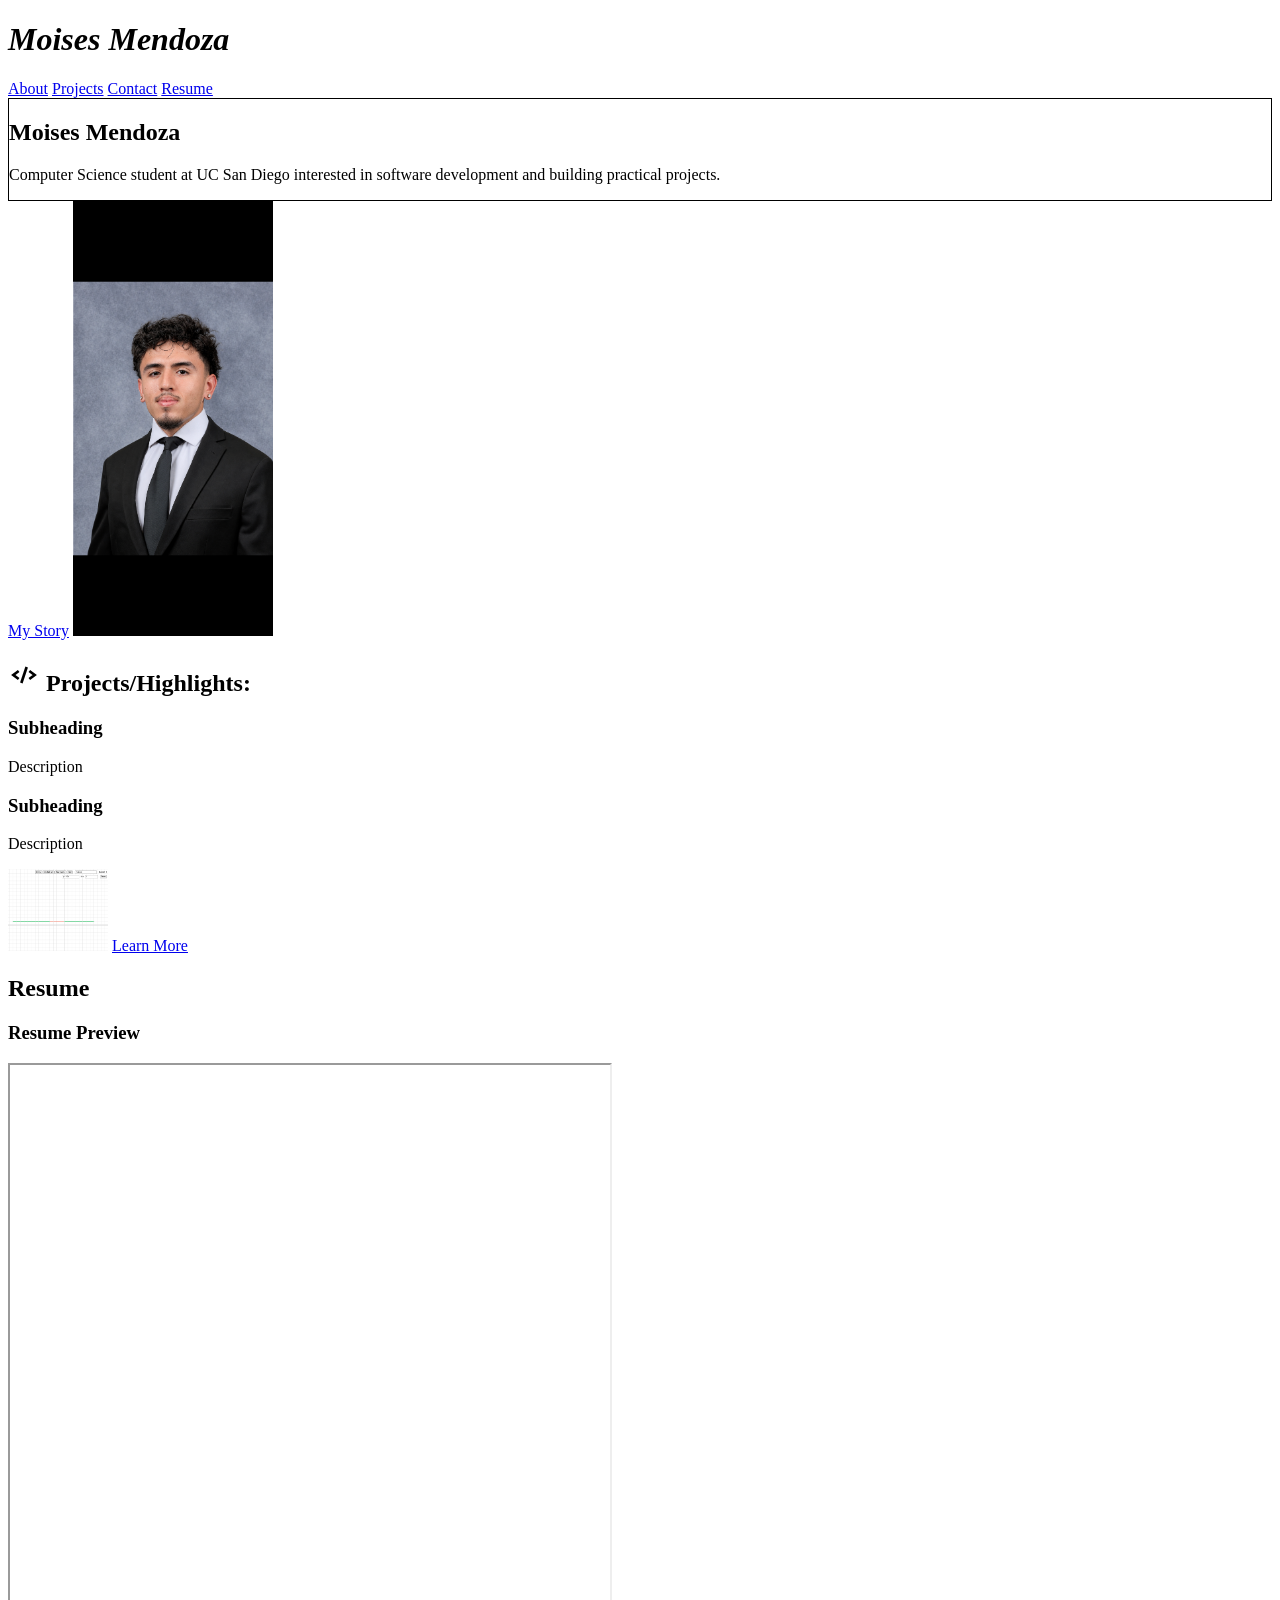
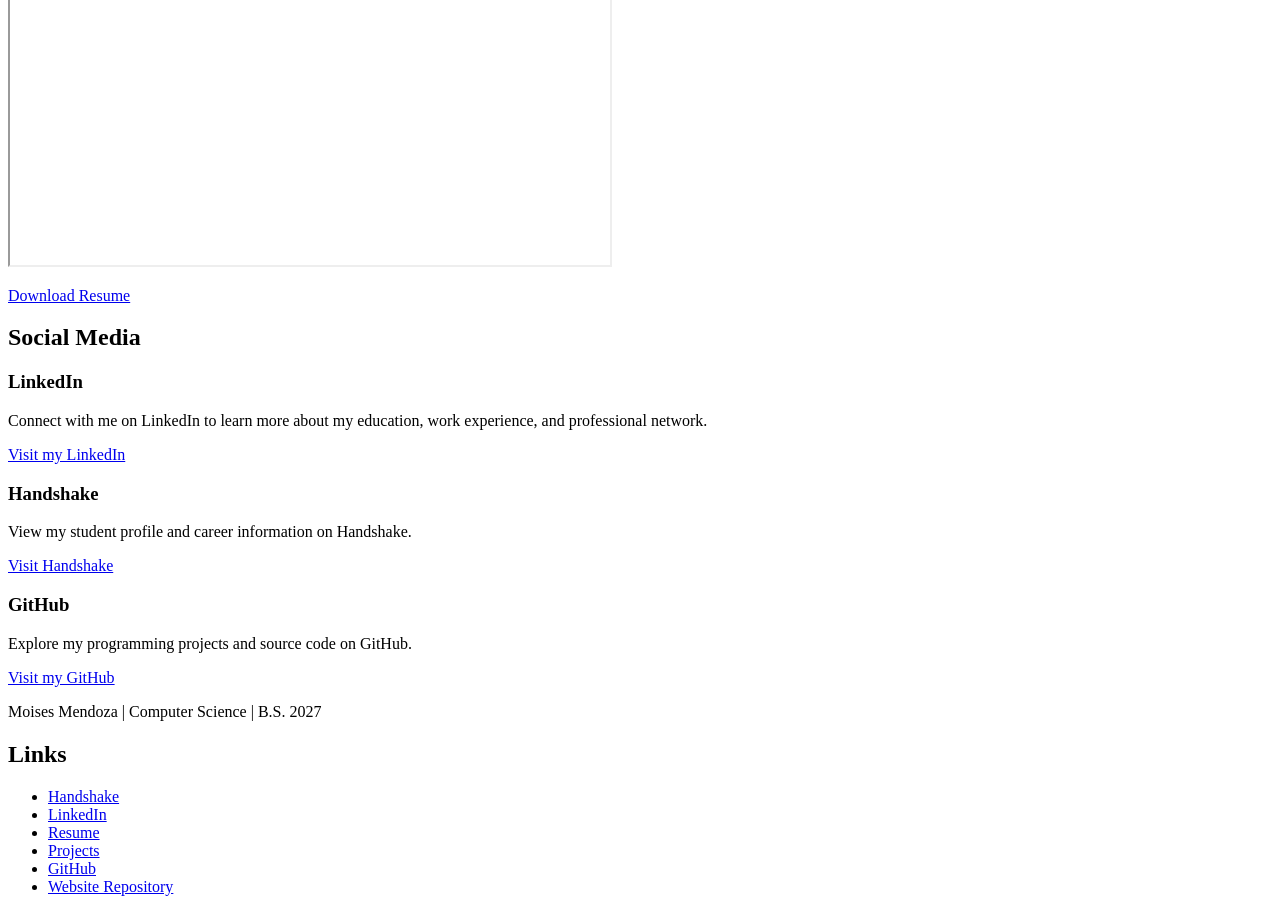
<file: index.html>
<!DOCTYPE html>
<html lang="en">
<head>
    <meta charset="UTF-8">
    <meta name="viewport" content="width=device-width, initial-scale=1.0">
    <link rel="stylesheet" href="css/styles.css">
    <title>Moises Mendoza | Portfolio</title>
    <style>
    project-border {
        display: block;
        border: 1px solid black;
    }
    </style>
</head>
<body>
    <header>
        <h1><em>Moises Mendoza</em></h1>
        <nav>
            <a href="about.html">About</a>
            <a href="projects.html">Projects</a>
            <a href="contact.html">Contact</a>
            <a href="resume.html">Resume</a>
        </nav>
    </header>

    <main>
        <section id="about">
            <project-border>
                <h2>Moises Mendoza</h2>
                <p>
                Computer Science student at UC San Diego interested in
                software development and building practical projects.
                </p>
            </project-border>
            <a href="about.html"> My Story</a>
            <img src="images/ProfilePhoto.PNG"
                alt="Portrait of Moises Mendoza"
                width="200">

        </section>

        <section id="projects">

            <h2>                
                <svg
                    width="32"
                    height="32"
                    viewBox="0 0 24 24"
                    role="img"
                    aria-labelledby="code-icon-title">
                    
                    <title id="code-icon-title">Code icon</title>

                    <polyline
                        points="8 9 4 12 8 15"
                        fill="none"
                        stroke="currentColor"
                        stroke-width="2">
                    </polyline>

                    <polyline
                        points="16 9 20 12 16 15"
                        fill="none"
                        stroke="currentColor"
                        stroke-width="2">
                    </polyline>

                    <line
                        x1="14"
                        y1="6"
                        x2="10"
                        y2="18"
                        stroke="currentColor"
                        stroke-width="2">
                    </line>
                </svg>
                Projects/Highlights:
            </h2>
                <h3>Subheading </h3>
                <p>Description</p>
                <h3>Subheading </h3>
                <p>Description</p>
            <img src="images/projectpreview.png" alt="Preview of one of my projects" width="100">
            <a href="projects.html">Learn More</a>
        </section>
        <section id="resume">

            <h2>Resume</h2>

            <article>
                <h3>Resume Preview</h3>

                <iframe
                    src="resume/Resume.pdf"
                    width="600"
                    height="800"
                    title="Resume Preview">
                </iframe>

                <p>
                    <a href="resume/Resume.pdf" download>
                        Download Resume
                    </a>
                </p>

            </article>

        </section>


        <section>
            <h2>Social Media</h2>

            <article>
                <h3>LinkedIn</h3>

                <p>
                    Connect with me on LinkedIn to learn more about my education,
                    work experience, and professional network.
                </p>

                <a
                    href="https://www.linkedin.com/in/moises-mendoza-27344a333/"
                    target="_blank"
                    rel="noopener">
                    Visit my LinkedIn
                </a>
            </article>

            <article>
                <h3>Handshake</h3>

                <p>
                    View my student profile and career information on Handshake.
                </p>

                <a 
                    href="https://app.joinhandshake.com/profiles/pf4zfw" 
                    target="_blank"
                    rel="noopener">
                    Visit Handshake
                </a>
            </article>

            <article>
                <h3>GitHub</h3>

                <p>
                    Explore my programming projects and source code on GitHub.
                </p>

                <a  
                href="https://github.com/MoisesRM32" 
                    target="_blank"
                    rel="noopener">
                    Visit my GitHub
                </a>
            </article>
        </section>
    </main>

    <footer>
    <p>
        Moises Mendoza | Computer Science | B.S. 2027
    </p>

    <nav>
        <h2>Links</h2>

        <ul>
            <li><a href="https://app.joinhandshake.com/profiles/pf4zfw" target="_blank" rel="noopener">Handshake</a></li>

            <li><a href="https://www.linkedin.com/in/moises-mendoza-27344a333/" target="_blank" rel="noopener">LinkedIn</a></li>

            <li><a href="resume.html">Resume</a></li>

            <li><a href="projects.html">Projects</a></li>

            <li><a href="https://github.com/MoisesRM32" target="_blank" rel="noopener">GitHub</a></li>

            <li><a href="https://github.com/MoisesRM32/Portfolio-" target="_blank" rel="noopener">
                Website Repository
            </a></li>
        </ul>
    </nav>

    </footer>
    <script src="js/script.js"></script>
    <noscript>
    <p>
        This portfolio works best with JavaScript enabled. Some interactive features may not be available.
    </p>
    </noscript>

</body>
</html>
</file>
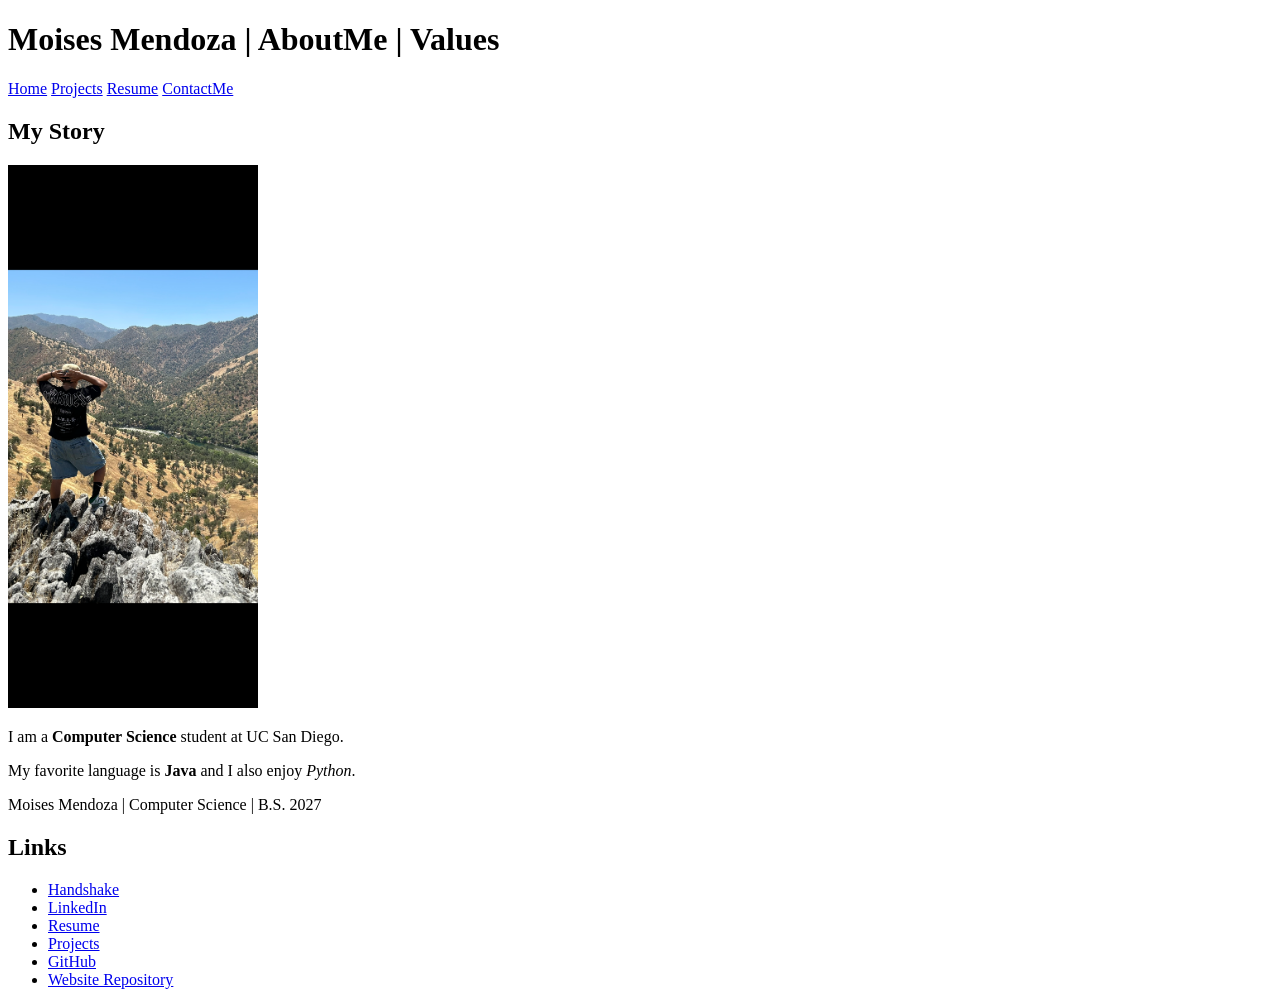
<file: about.html>
<!DOCTYPE html>
<html lang="en">
<head>
    <meta charset="UTF-8">
    <meta name="viewport" content="width=device-width, initial-scale=1.0">
    <link rel="stylesheet" href="css/styles.css">
    <title>Moises Mendoza | About</title>
</head>
<body>
    <header>
        <h1>Moises Mendoza | AboutMe | Values</h1>
        <nav>
            <a href="index.html">Home</a>
            <a href="projects.html">Projects</a>
            <a href="resume.html">Resume</a>
            <a href="contact.html">ContactMe</a>
        </nav>
    </header>

    <main>
        <section id="my-story">
            <h2>My Story</h2>
            <picture>
                <img
                    src="images/MtImage.PNG"
                    alt="Scenic view of places I've explored"
                    width="250">
            </picture>

            <p>
                I am a <strong>Computer Science</strong> student at
                UC San Diego.
            </p>
            <p>
                My favorite language is <b>Java</b> and I also enjoy
                <i>Python</i>.
            </p>
        </section>
    </main>

    <footer>
    <p>
        Moises Mendoza | Computer Science | B.S. 2027
    </p>

    <nav>
        <h2>Links</h2>

        <ul>
            <li><a href="https://app.joinhandshake.com/profiles/pf4zfw" target="_blank" rel="noopener">Handshake</a></li>

            <li><a href="https://www.linkedin.com/in/moises-mendoza-27344a333/" target="_blank" rel="noopener">LinkedIn</a></li>

            <li><a href="resume.html">Resume</a></li>

            <li><a href="projects.html">Projects</a></li>

            <li><a href="https://github.com/MoisesRM32" target="_blank" rel="noopener">GitHub</a></li>

            <li><a href="https://github.com/MoisesRM32/Portfolio-" target="_blank" rel="noopener">
                Website Repository
            </a></li>
        </ul>
    </nav>

    </footer>
    <script src="js/script.js"></script>
    <noscript>
    <p>
        This portfolio works best with JavaScript enabled. Some interactive features may not be available.
    </p>
    </noscript>
</body>
</html>
</file>
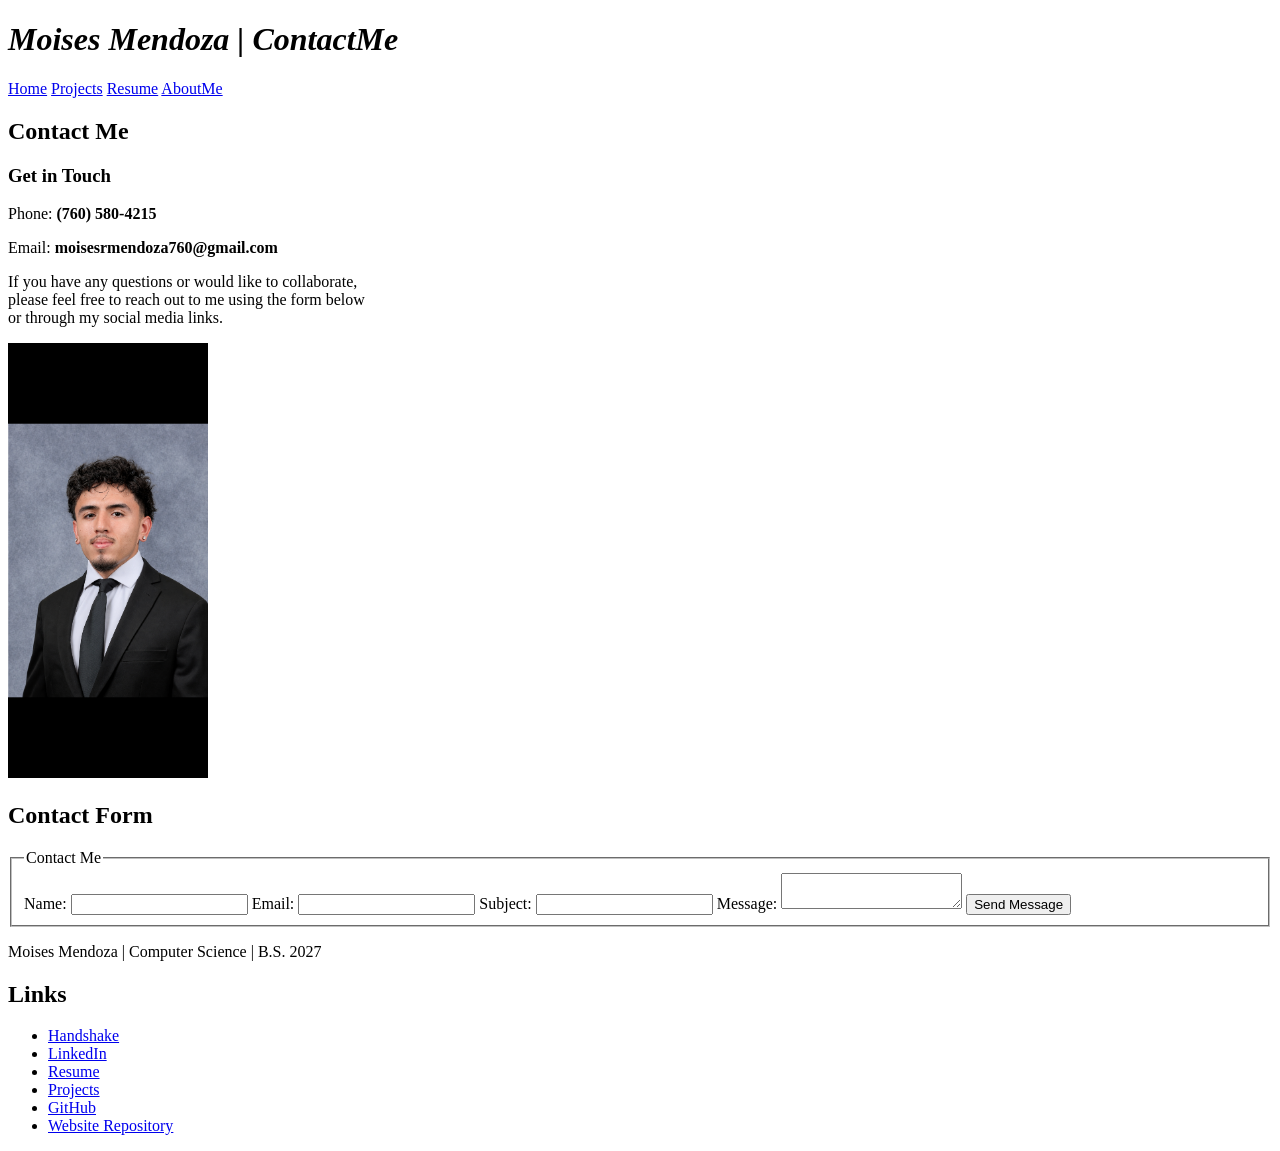
<file: contact.html>
<!DOCTYPE html>
<html lang="en">
<head>
    <meta charset="UTF-8">
    <meta name="viewport" content="width=device-width, initial-scale=1.0">
    <link rel="stylesheet" href="css/styles.css">
    <title>Moises Mendoza | ContactMe</title>
</head>
<body>
    <header>
        <h1><em>Moises Mendoza | ContactMe</em></h1>
        <nav>
            <a href="index.html">Home</a>
            <a href="projects.html">Projects</a>
            <a href="resume.html">Resume</a>
            <a href="about.html">AboutMe</a>
        </nav>
    </header>

    <main>
        <div id="contact">
            <h2>Contact Me</h2>
                <h3>Get in Touch</h3>
                <p>Phone: <span style="font-weight: bold;"> (760) 580-4215</span></p>
                <p>Email: <span style="font-weight: bold;">moisesrmendoza760@gmail.com</span></p>
                <p>If you have any questions or would like to collaborate, <br>
                   please feel free to reach out to me using the form below <br> 
                   or through my social media links.</p>
                <img src="images/ProfilePhoto.PNG" alt="Moises Mendoza" width="200">
                
        </div>

        <div id="contact-form">
            <h2>Contact Form</h2>
            <form action="#" method="post">
                <fieldset>
                    <legend>Contact Me</legend>
                <label for="name">Name:</label>
                <input type="text" id="name" name="name" required>

                <label for="email">Email:</label>
                <input type="email" id="email" name="email" required>

                <label for="subject">Subject:</label>
                <input type="text" id="subject" name="subject" required>

                <label for="message">Message:</label>
                <textarea id="message" name="message" required></textarea>

                <button type="submit">Send Message</button>
                </fieldset>
            </form>
        </div>
    </main>
    <footer>
        <p>
            Moises Mendoza | Computer Science | B.S. 2027
        </p>

        <nav>
            <h2>Links</h2>

            <ul>
                <li><a href="https://app.joinhandshake.com/profiles/pf4zfw" target="_blank" rel="noopener">Handshake</a></li>

                <li><a href="https://www.linkedin.com/in/moises-mendoza-27344a333/" target="_blank" rel="noopener">LinkedIn</a></li>

                <li><a href="resume.html">Resume</a></li>

                <li><a href="projects.html">Projects</a></li>

                <li><a href="https://github.com/MoisesRM32" target="_blank" rel="noopener">GitHub</a></li>

                <li><a href="https://github.com/MoisesRM32/Portfolio-" target="_blank" rel="noopener">
                    Website Repository
                </a></li>
            </ul>
        </nav>

    </footer>
<script src="js/script.js"></script>
<noscript>
<p>
    This portfolio works best with JavaScript enabled. Some interactive features may not be available.
</p>
</noscript>
</body>
</html>
</file>
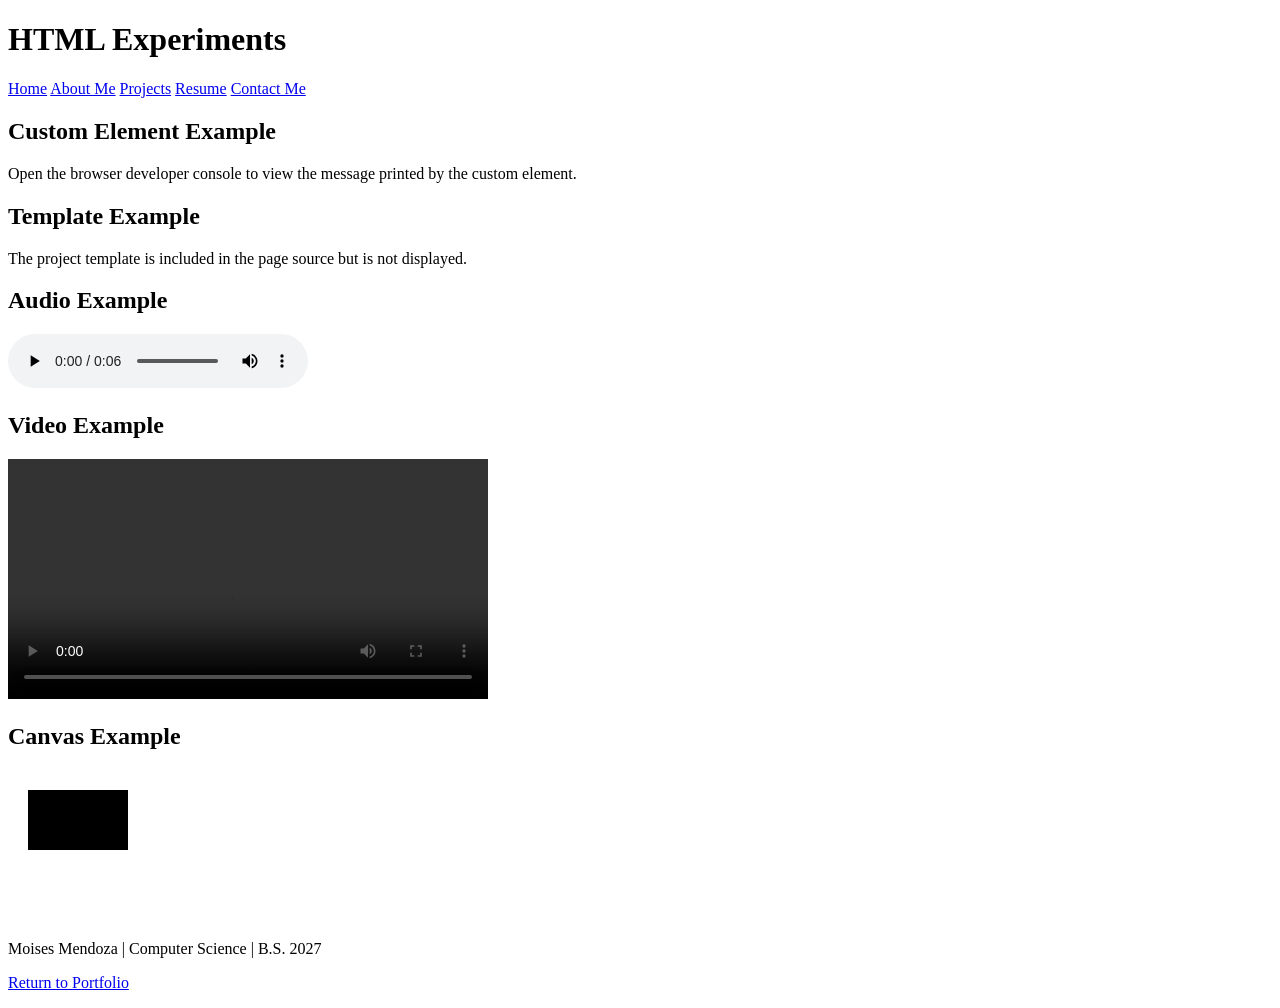
<file: experiments.html>
<!DOCTYPE html>
<html lang="en">
<head>
    <meta charset="UTF-8">
    <meta name="viewport" content="width=device-width, initial-scale=1.0">

    <title>HTML Experiments | Moises Mendoza</title>
</head>

<body>
    <header>
        <h1>HTML Experiments</h1>

        <nav>
            <a href="index.html">Home</a>
            <a href="about.html">About Me</a>
            <a href="projects.html">Projects</a>
            <a href="resume.html">Resume</a>
            <a href="contact.html">Contact Me</a>
        </nav>
    </header>

    <main>
        <section>
            <h2>Custom Element Example</h2>

            <hello-world></hello-world>

            <p>
                Open the browser developer console to view the message
                printed by the custom element.
            </p>
        </section>

        <section>
            <h2>Template Example</h2>

            <template id="project-template">
                <article>
                    <h3>Project Template</h3>

                    <p>
                        This content is stored inside a reusable HTML
                        template element.
                    </p>
                </article>
            </template>

            <p>
                The project template is included in the page source but
                is not displayed.
            </p>
        </section>

        <section>
            <h2>Audio Example</h2>

            <audio controls>
                <source src="media/sample-audio.mp3" type="audio/mpeg">

                Your browser does not support the audio element.
            </audio>
        </section>

        <section>
            <h2>Video Example</h2>

            <video controls width="480">
                <source src="media/sample-video.mp4" type="video/mp4">

                Your browser does not support the video element.
            </video>
        </section>

        <section>
            <h2>Canvas Example</h2>

            <canvas id="example-canvas" width="300" height="150">
                Your browser does not support the canvas element.
            </canvas>
        </section>
    </main>

    <footer>
        <p>
            Moises Mendoza | Computer Science | B.S. 2027
        </p>

        <p>
            <a href="index.html">Return to Portfolio</a>
        </p>
    </footer>

    <script src="js/experiments.js"></script>

    <noscript>
        <p>
            JavaScript is disabled. The custom element and canvas
            demonstration may not run.
        </p>
    </noscript>
</body>
</html>
</file>
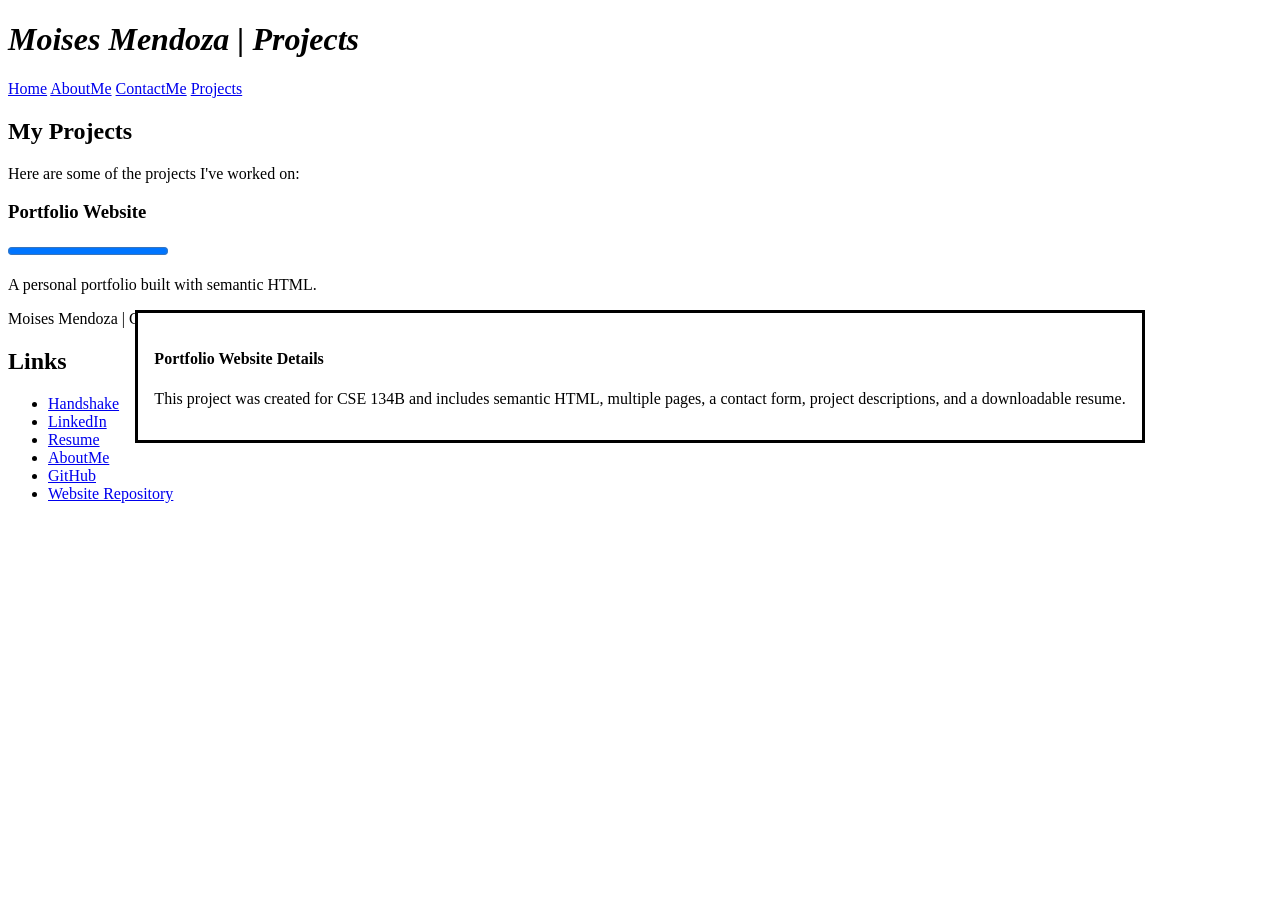
<file: projects.html>
<!DOCTYPE html>
<html lang="en">
<head>
    <meta charset="UTF-8">
    <meta name="viewport" content="width=device-width, initial-scale=1.0">
    <link rel="stylesheet" href="css/styles.css">
    <title>Moises Mendoza | Projects</title>
</head>
<body>
    <header>
        <h1><em>Moises Mendoza | Projects</em></h1>
        <nav>
            <a href="index.html">Home</a>
            <a href="about.html">AboutMe</a>
            <a href="contact.html">ContactMe</a>
            <a href="projects.html">Projects</a>
        </nav>
    </header>

    <main>
        <section id="projects">
            <h2>My Projects</h2>
            <p>Here are some of the projects I've worked on:</p>
            <h3>Portfolio Website</h3>
            <progress value="100" max="100"></progress>
            <!-- Project items would go here -->
            <article>
                <p>
                    A personal portfolio built with semantic HTML.
                </p>
                <dialog id="project-dialog" open>
                    <h4>Portfolio Website Details</h4>

                    <p>
                        This project was created for CSE 134B and includes semantic
                        HTML, multiple pages, a contact form, project descriptions,
                        and a downloadable resume.
                    </p>
                </dialog>
            </article>
        </section>
    </main>

    <footer>
        <p>
            Moises Mendoza | Computer Science | B.S. 2027
        </p>

        <nav>
            <h2>Links</h2>

            <ul>
                <li><a href="https://app.joinhandshake.com/profiles/pf4zfw" target="_blank" rel="noopener">Handshake</a></li>

                <li><a href="https://www.linkedin.com/in/moises-mendoza-27344a333/" target="_blank" rel="noopener">LinkedIn</a></li>

                <li><a href="resume.html">Resume</a></li>

                <li><a href="about.html">AboutMe</a></li>

                <li><a href="https://github.com/MoisesRM32" target="_blank" rel="noopener">GitHub</a></li>

                <li><a href="https://github.com/MoisesRM32/Portfolio-" target="_blank" rel="noopener">
                    Website Repository
                </a></li>
            </ul>
        </nav>

    </footer>
    <script src="js/script.js"></script>
    <noscript>
    <p>
        This portfolio works best with JavaScript enabled. Some interactive features may not be available.
    </p>
    </noscript>
</body>
</html>
</file>
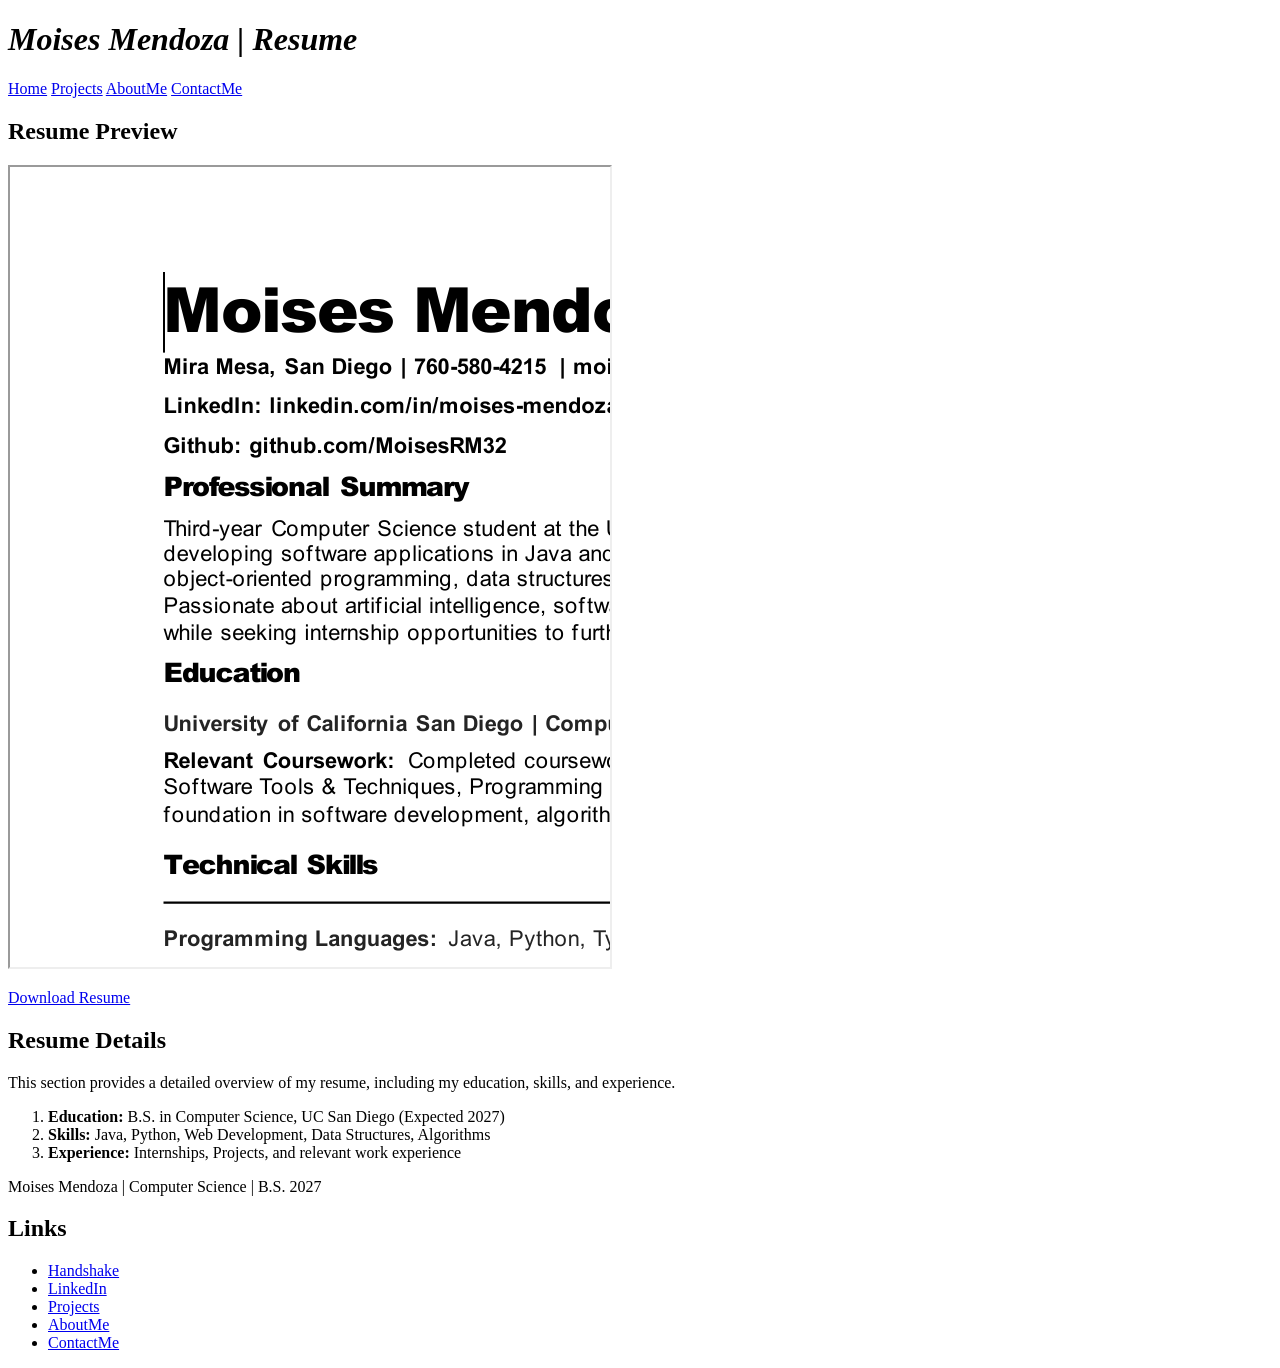
<file: resume.html>
<!DOCTYPE html>
<html lang="en">
<head>
    <meta charset="UTF-8">
    <meta name="viewport" content="width=device-width, initial-scale=1.0">
    <link rel="stylesheet" href="css/styles.css">
    <title>Moises Mendoza | Resume</title>
</head>
<body>
    <header>
        <h1><em>Moises Mendoza | Resume</em></h1>
        <nav>
            <a href="index.html">Home</a>
            <a href="projects.html">Projects</a>
            <a href="about.html">AboutMe</a>
            <a href="contact.html">ContactMe</a>
        </nav>
    </header>

    <main>
        <section id="resume">
            <h2>Resume Preview</h2>

            <iframe
                src="resume/resumepreview.png"
                width="600"
                height="800"
                title="Resume Preview">
            </iframe>

            <p>
                <a href="resume/Resume.pdf" download>Download Resume</a>
            </p>
        </section>

        <section id="resume-details">
            <h2>Resume Details</h2>
            <p>
                This section provides a detailed overview of my resume, including my education, skills, and experience.
            </p>
            <ol>
                <li><strong>Education:</strong> B.S. in Computer Science, UC San Diego (Expected 2027)</li>
                <li><strong>Skills:</strong> Java, Python, Web Development, Data Structures, Algorithms</li>
                <li><strong>Experience:</strong> Internships, Projects, and relevant work experience</li>
            </ol>
        </section>

    </main>

    <footer>
        <p>
            Moises Mendoza | Computer Science | B.S. 2027
        </p>

        <nav>
            <h2>Links</h2>

            <ul>
                <li><a href="https://app.joinhandshake.com/profiles/pf4zfw" target="_blank" rel="noopener">Handshake</a></li>

                <li><a href="https://www.linkedin.com/in/moises-mendoza-27344a333/" target="_blank" rel="noopener">LinkedIn</a></li>

                <li><a href="projects.html">Projects</a></li>

                <li><a href="about.html">AboutMe</a></li>

                <li><a href="contact.html">ContactMe</a></li>
            </ul>
        </nav>
    </footer>
    <script src="js/script.js"></script>
    <noscript>
    <p>
        This portfolio works best with JavaScript enabled. Some interactive features may not be available.
    </p>
    </noscript>
</body>
</html>
</file>
<file: css/styles.css>
/* Visual styling will be added in a future project phase. */
</file>
